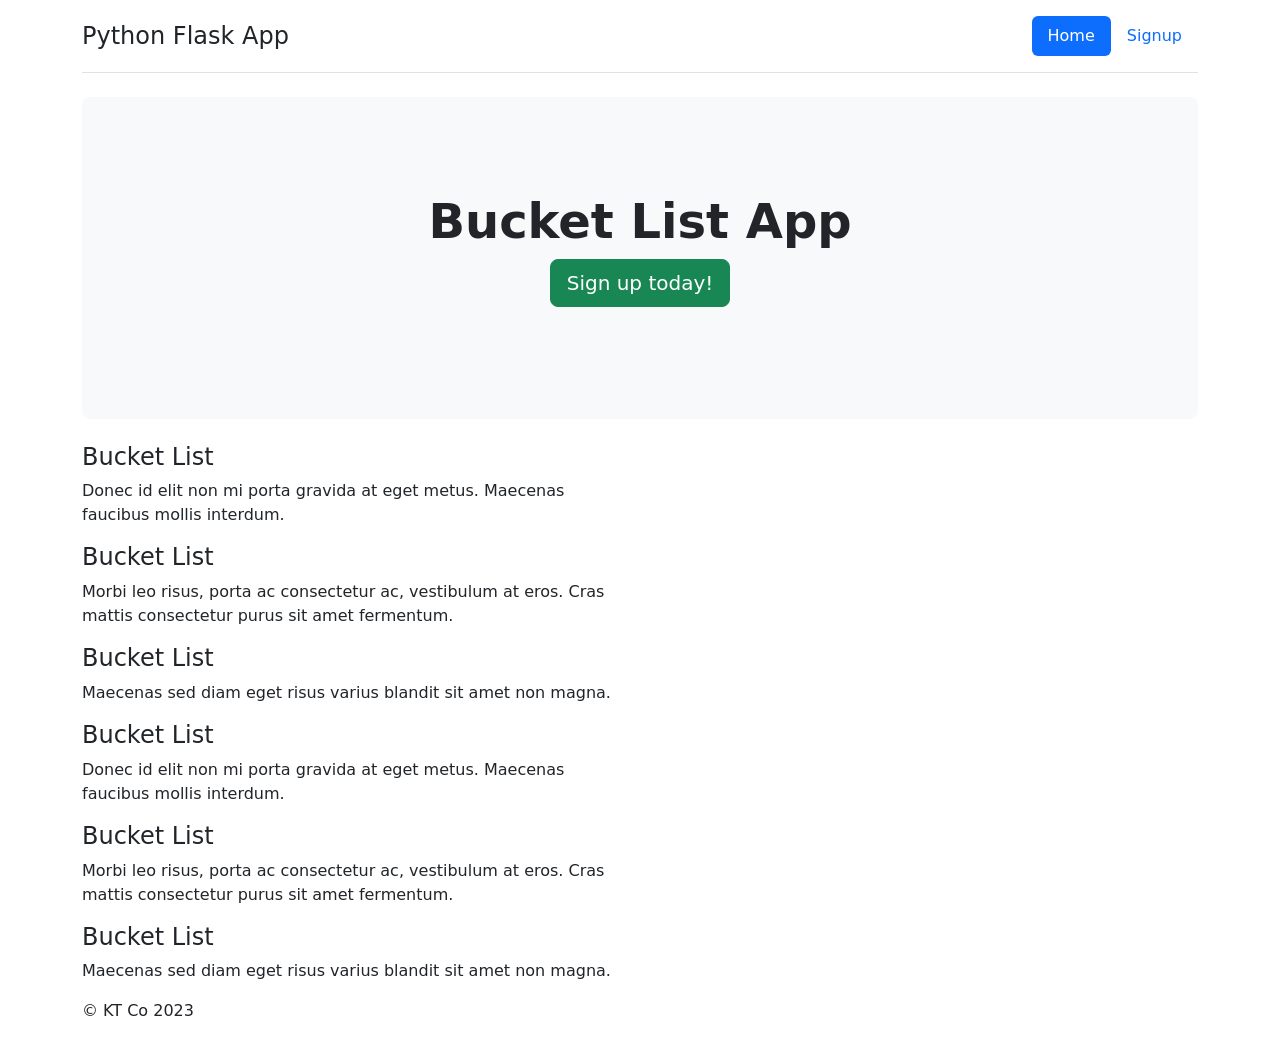
<file: templates/index.html>
<!DOCTYPE html>
<html lang="en">
    <head>

		<title>Python Flask Bucket List App</title>

		<link
			href="https://cdn.jsdelivr.net/npm/bootstrap@5.1.3/dist/css/bootstrap.min.css"
			rel="stylesheet"
			integrity="sha384-1BmE4kWBq78iYhFldvKuhfTAU6auU8tT94WrHftjDbrCEXSU1oBoqyl2QvZ6jIW3"
			crossorigin="anonymous"
		/>
	</head>
	<body>

		<div class="container">

			<header class="header">

				<nav
					class="d-flex flex-wrap justify-content-center py-3 mb-4 border-bottom"
				>
					<a
						href="/"
						class="d-flex align-items-center mb-3 mb-md-0 me-md-auto text-dark text-decoration-none"
					>
						<span class="fs-4">Python Flask App</span>
					</a>
					<ul class="nav nav-pills">
						<li class="nav-item">
							<a href="/" class="nav-link active" aria-current="page">Home</a>
						</li>
						<li class="nav-item">
							<a href="/signup" class="nav-link">Signup</a>
						</li>
					</ul>

				</nav>

			</header>
			<div class="p-5 mb-4 bg-light rounded-3">
				<div class="container-fluid py-5 text-center">
					<h1 class="display-5 fw-bold">Bucket List App</h1>

					<p>
						<a class="btn btn-lg btn-success" href="signup" role="button"
							>Sign up today!</a
						>

					</p>
				</div>
			</div>

			<div class="row marketing">

				<div class="col-lg-6">

					<h4>Bucket List</h4>

					<p>
						Donec id elit non mi porta gravida at eget metus. Maecenas faucibus
						mollis interdum.
					</p>

					<h4>Bucket List</h4>

					<p>
						Morbi leo risus, porta ac consectetur ac, vestibulum at eros. Cras
						mattis consectetur purus sit amet fermentum.
					</p>

					<h4>Bucket List</h4>

					<p>Maecenas sed diam eget risus varius blandit sit amet non magna.</p>

					<h4>Bucket List</h4>

					<p>
						Donec id elit non mi porta gravida at eget metus. Maecenas faucibus
						mollis interdum.
					</p>

					<h4>Bucket List</h4>

					<p>
						Morbi leo risus, porta ac consectetur ac, vestibulum at eros. Cras
						mattis consectetur purus sit amet fermentum.
					</p>

					<h4>Bucket List</h4>

					<p>Maecenas sed diam eget risus varius blandit sit amet non magna.</p>

				</div>

			</div>

			<footer class="footer">

				<p>&copy; KT Co 2023</p>

			</footer>

		</div>
	</body>
</html>
</file>
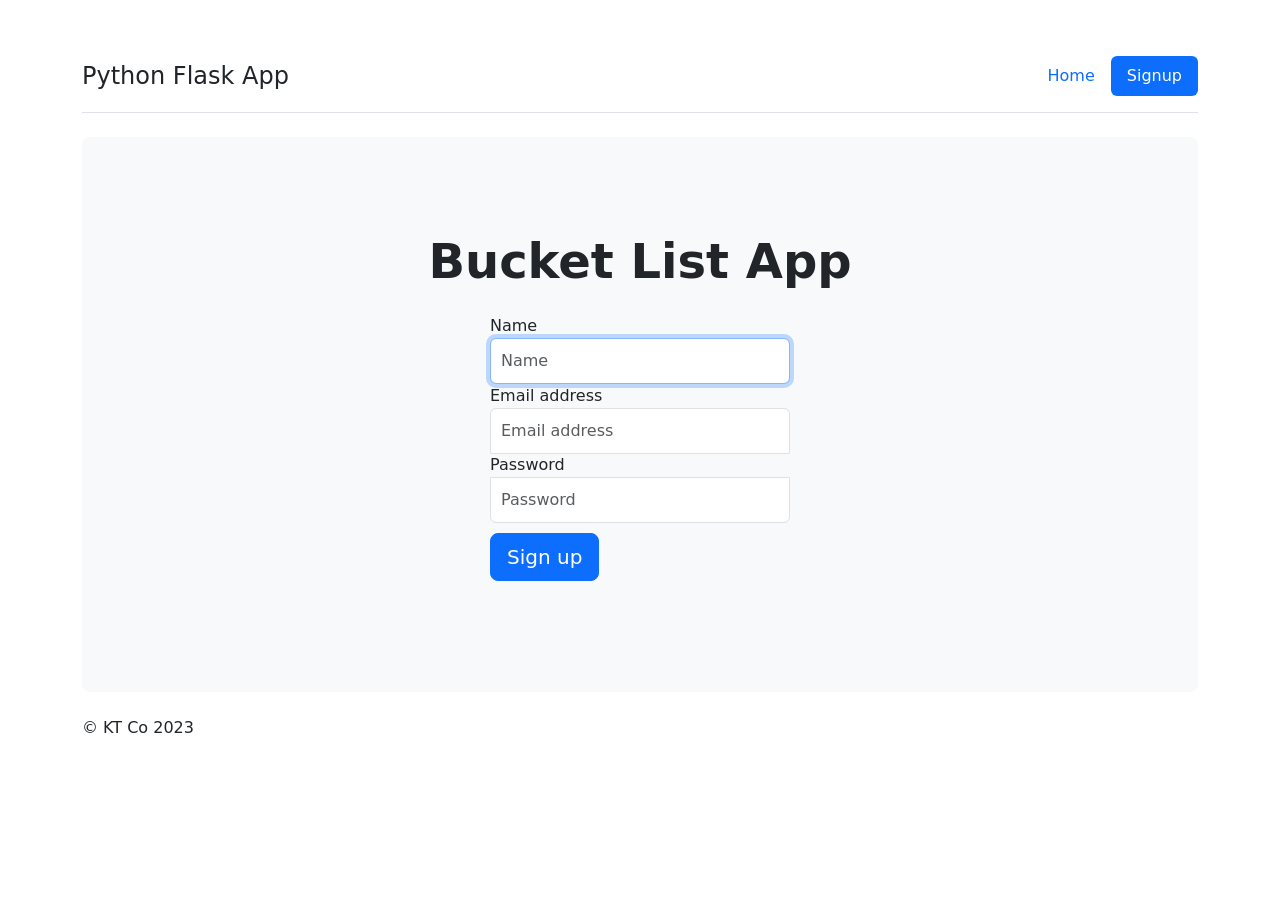
<file: templates/signup.html>
<!DOCTYPE html>
<html lang="en">
<head>
    <meta charset="UTF-8">
    <title>Python Flask Bucket List App - Signup</title>

		<link
			href="https://cdn.jsdelivr.net/npm/bootstrap@5.1.3/dist/css/bootstrap.min.css"
			rel="stylesheet"
			integrity="sha384-1BmE4kWBq78iYhFldvKuhfTAU6auU8tT94WrHftjDbrCEXSU1oBoqyl2QvZ6jIW3"
			crossorigin="anonymous"
		/>
		<link href="../static/signup.css" rel="stylesheet" />
	</head>
<body>
      <div class="container">

			<div class="header">

				<nav
					class="d-flex flex-wrap justify-content-center py-3 mb-4 border-bottom"
				>
					<a
						href="/"
						class="d-flex align-items-center mb-3 mb-md-0 me-md-auto text-dark text-decoration-none"
					>
						<span class="fs-4">Python Flask App</span>
					</a>
					<ul class="nav nav-pills">
						<li class="nav-item">
							<a href="/" class="nav-link">Home</a>
						</li>
						<li class="nav-item">
							<a href="/signup" class="nav-link active" aria-current="page">Signup</a>
						</li>
					</ul>

				</nav>

			</div>
			<div class="p-5 mb-4 bg-light rounded-3">
				<div class="container-fluid py-5">
					<h1 class="display-5 fw-bold text-center">Bucket List App</h1>
					<form id="form-signin" action="/api/signup" method="POST">
						        <label for="inputName" class="sr-only">Name</label>
						        <input
							type="name"
							name="inputName"
							id="inputName"
							class="form-control"
							placeholder="Name"
							required
							autofocus
						/>
						        <label for="inputEmail" class="sr-only"
							>Email address</label
						>
						        <input
							type="email"
							name="inputEmail"
							id="inputEmail"
							class="form-control"
							placeholder="Email address"
							required
							autofocus
						/>
						        <label for="inputPassword" class="sr-only">Password</label>
						        <input
							type="password"
							name="inputPassword"
							id="inputPassword"
							class="form-control"
							placeholder="Password"
							required
						/>
						                  <button
							class="btn btn-lg btn-primary btn-block"
							type="submit"
						>
							Sign up
						</button>

					</form>
				</div>
			</div>

			<footer class="footer">

				<p>&copy; KT Co 2023</p>

			</footer>

		</div>
		<script>
			document.querySelector("#form-signin").addEventListener("submit", async function (e) {
					e.preventDefault();
					console.log(new URLSearchParams(new FormData(e.target)).toString());
					const res = await fetch("/api/signup", {
						body: new URLSearchParams(new FormData(e.target)).toString(),
						method: "POST",
						headers: {
							"Content-Type": "application/x-www-form-urlencoded",
						},
					});
					console.log(await res.json());
				});
		</script>
</body>
</html>
</file>
<file: static/signup.css>
body {
      padding-top: 40px;
	  padding-bottom: 40px;
}
#form-signin {
	  max-width: 330px;
	  padding: 15px;
	  margin: 0 auto;
}
#form-signin .form-signin-heading,
#form-signin .checkbox {
	  margin-bottom: 10px;
}
#form-signin .checkbox {
	  font-weight: normal;
}
#form-signin .form-control {
	  position: relative;
	  height: auto;
	  -webkit-box-sizing: border-box;
	     -moz-box-sizing: border-box;
	          box-sizing: border-box;
	  padding: 10px;
	  font-size: 16px;
}
#form-signin .form-control:focus {
	  z-index: 2;
}
#form-signin input[type="email"] {
	  margin-bottom: -1px;
	  border-bottom-right-radius: 0;
	  border-bottom-left-radius: 0;
}
#form-signin input[type="password"] {
	  margin-bottom: 10px;
	  border-top-left-radius: 0;
	  border-top-right-radius: 0;
}
</file>
